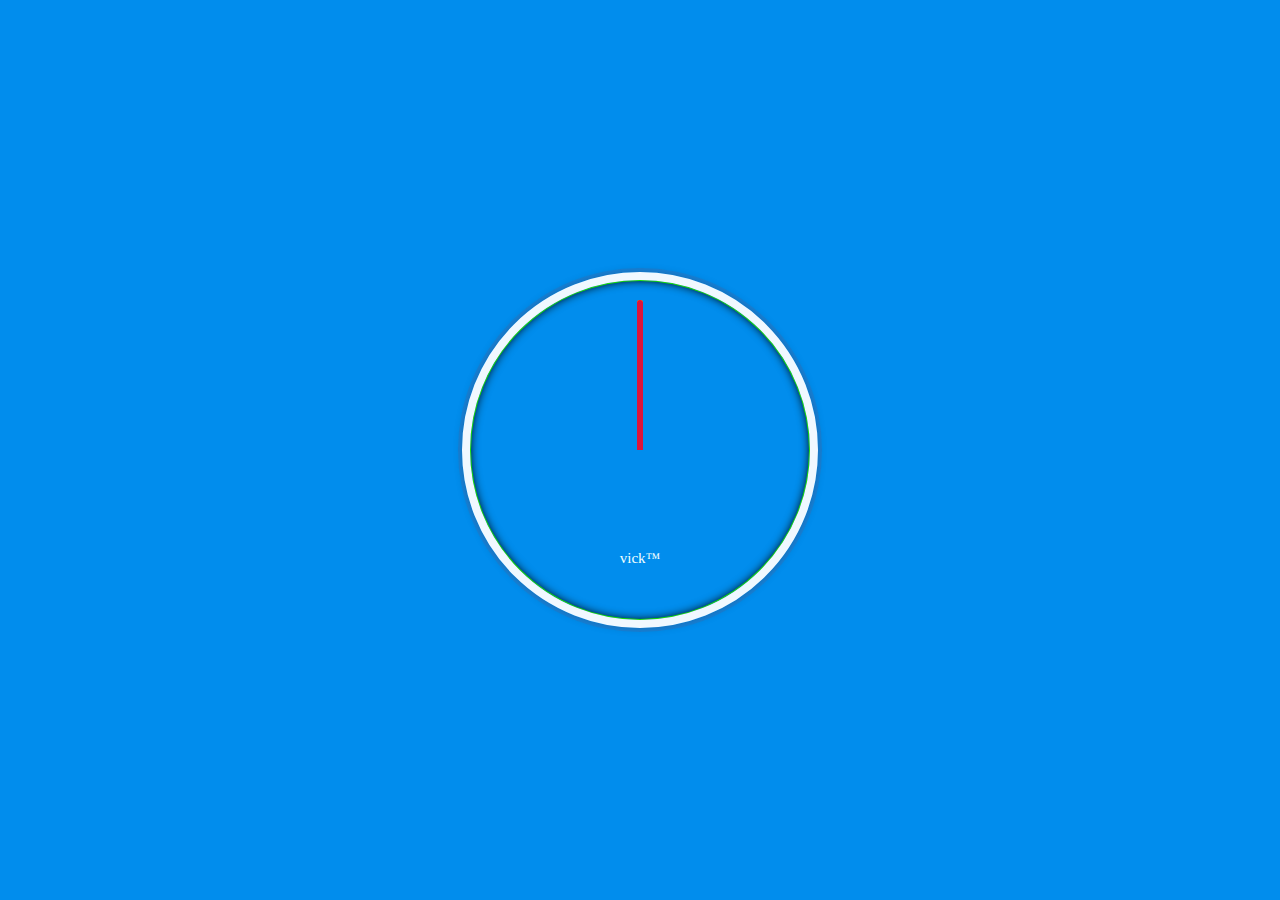
<file: jsclock/index.html>
<!DOCTYPE html>
<html lang="en">
<head>
  <meta charset="UTF-8">
  <title>JS + CSS Clock</title>
</head>
<body>


    <div class="clock">
      <div class="clock-face">
        <div class="hand hour-hand"></div>
        <div class="hand min-hand"></div>
        <div class="hand  second-hand"></div>
      </div>
      <p class="brand">vick&trade;</p>
    </div>


  <style>
    html {
      background: #018DED url(https://images.unsplash.com/photo-1516663713099-37eb6d60c825?ixlib=rb-1.2.1&auto=format&fit=crop&w=750&q=80);
      background-size: cover;
      font-family: 'helvetica neue';
      text-align: center;
      font-size: 10px;
    }

    body {
      margin: 0;
      font-size: 2rem;
      display: flex;
      flex: 1;
      min-height: 100vh;
      align-items: center;
    }
    .brand{
      text-align: center;
      color: azure;
      font-family: cursive;
      margin-top: -50px;
      font-size: 15px;
    }
    .clock {
      width: 30rem;
      height: 30rem;
      border: 8px solid aliceblue;
      border-radius: 50%;
      margin: 50px auto;
      position: relative;
      padding: 2rem;
      box-shadow:
        0 0 0 4px rgba(218, 39, 39, 0.1),
        inset 0 0 0 1px rgb(23, 230, 4),
        inset 0 0 10px black,
        0 0 10px rgba(0,0,0,0.2);
    }

    .clock-face {
      position: relative;
      width: 100%;
      height: 100%;
      transform: translateY(-3px); /* account for the height of the clock hands */
    }

    .hand {
      width: 50%;
      height: 6px;
      background: orange;  
      position: absolute;
      top: 50%;
      transform-origin: 100%;
      transform: rotate(90deg);
      transition: all 0.05s;
      border-radius: 15px 0px 0px 15px;
      /* transition-timing-function: cubic-bezier(0.1, 2.7, 0.58, 1); */
    }
    .second-hand{
      background-color: crimson;
    }

  </style>

  <script>
    const secondHand = document.querySelector('.second-hand')
    const minuteHand = document.querySelector('.min-hand')
    const hourHand = document.querySelector('.hour-hand')

    function setDate(){
      const now = new Date();
      const seconds = now.getSeconds()
      const minutes = now.getMinutes()
      const hours = now.getHours()

      const secondDegrees = ((seconds / 60)* 360) + 90;
      const minuteDegrees = ((minutes/60) * 360) + 90;
      const hourDegrees = ((hours / 12) * 360) + 90;

      secondHand.style.transform = `rotate(${secondDegrees}deg)`;
      minuteHand.style.transform = `rotate(${minuteDegrees}deg)`;
      hourHand.style.transform = `rotate(${hourDegrees}deg)`;
    }

    setInterval(setDate,1000)

  </script>
</body>
</html>
</file>
